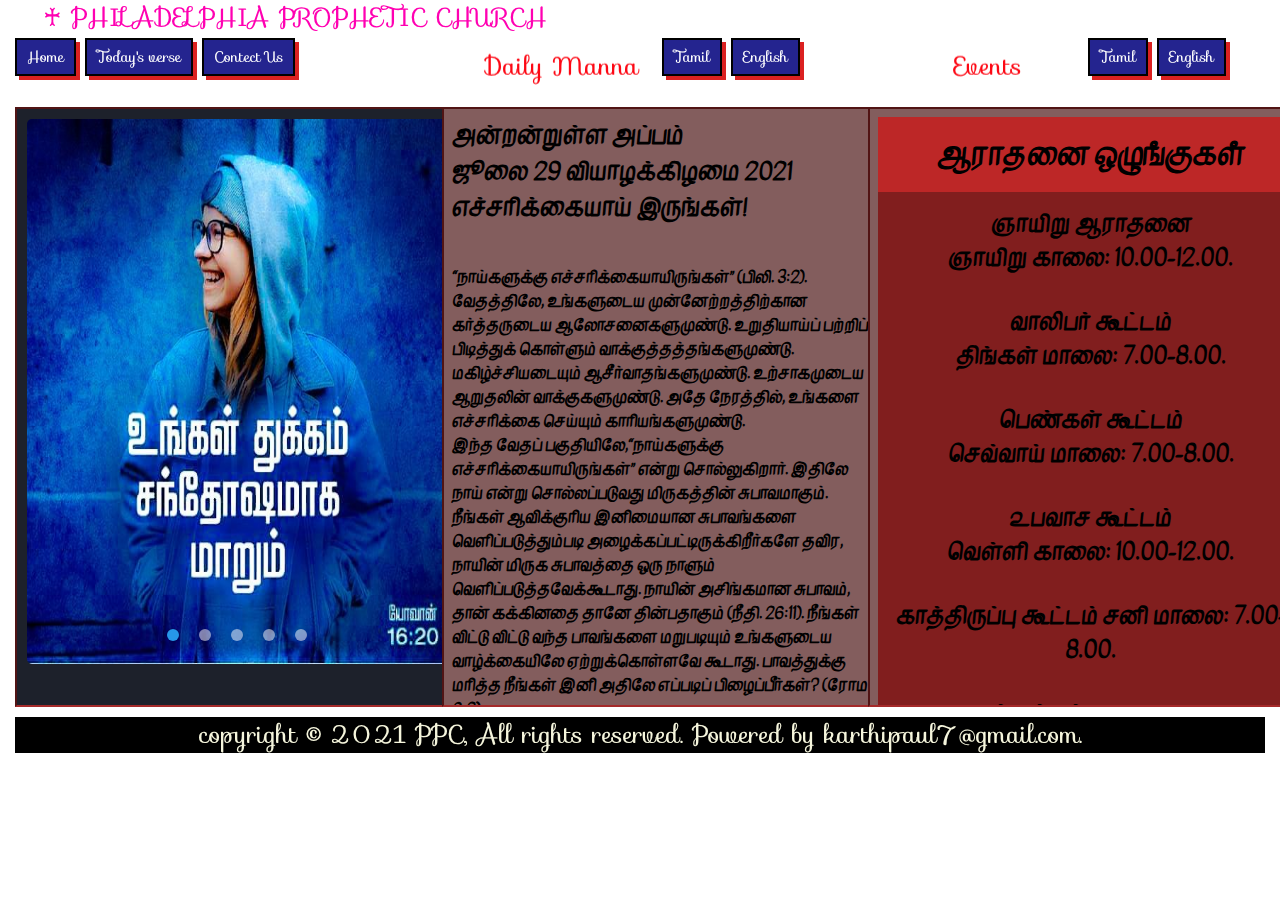
<file: index.html>
<!DOCTYPE html>
<html lang="en">
<head>
    <link rel="stylesheet" href="ppc/css/bootstrap.min.css">
    <meta charset="UTF-8">
    <meta http-equiv="X-UA-Compatible" content="IE=edge">
    <meta name="viewport" content="width=device-width, initial-scale=1.0">
<link rel="stylesheet" href="https://fonts.googleapis.com/css?family=Sofia&effect=fire">
<title>PHILADELPHIA PROPHETIC CHURCH</title>
<style>
body{
  font-family:"Sofia", "sans-serif";
  font-size:25px;
  color:#141452
  background-color: #03cef1;
  background-position:inherit;
  background-repeat:repeat;
  background-position: auto;
  background-attachment:fixed;
  }
#name{
  font-family:"Sofia", "sans-serif";
  color:hsl(318, 100%, 50%);
  position:absolute;
  width:550px;
}
a:link, a:visited {
  font-family:"Sofia", "sans-serif";
  text-shadow:2px 2px 6p darkgray;
  background-color:#24248f;
  font-size:15px;
  color: white;
  padding: 5px 10px;
  text-align: center;
  text-decoration: none;
  border: 2px solid #000000;
  box-shadow: 4px 4px rgb(219, 33, 33);
}
a:hover, a:active {
  font-family:"Sofia", "sans-serif";
  background-color: #0f0f0f;
  border: 2px solid #000000;
  box-shadow: 1px 1px black;
}
#bottom{
  font-family:"Sofia", "sans-serif";
  background-color: black;
  color: beige;
  background-position: bottom;
  text-align:center;
}
#cls{
  font-family:"Sofia", "sans-serif";
  position: relative;
  border-color: brown;
}
#def{
  border-color: brown;

}
#left{
  font-family:"Sofia", "sans-serif";
  position: relative;
  left:220px;
}
#mar{
  font-family:"Sofia", "sans-serif";
  color:hsl(357, 98%, 51%);
  height:50px;
  width:240px;
  position:absolute;
  text-align:center;
  font-size:25px;
}

</style>
<body>
  <div class="container-fluid">
    <div class="row">
        <div class="" class="col-md-4 col-sm-12">
      <marquee id="name"class="font-effect-fire" behavior="alternate" scrolldelay="200" > ♰ PHILADELPHIA PROPHETIC CHURCH ♰</marquee><br>
    </div>
    </div>
    </div>
    <div class="container-fluid">
        <div class="row">
            <div class="col-md-4 col-sm-12">
                <a href="ppc/bibleverse.html" target="box">Home</a>
                <a href="ppc/todayverse.html" target="box">Today's verse</a>
                <a href="ppc/contect.html" target="box">Contect Us</a>
                <br><br>
                <iframe class="responsive-iframe" id="def" src="ppc/bibleverse.html" height="600px" width="445px" name="box" ></iframe>
               </div>
               <div class="container-fluid">
                <div class="row">
                <div class="col-md-4 col-sm-12">
                <marquee id="mar" class="font-effect-fire" behavior="alternate" direction=up >Daily Manna</marquee>
                <a id="left" href="ppc/manna.html" target="box3">Tamil</a>
                <a id="left" href="ppc/englishmanna.html" target="box3">English</a><br><br>
                <iframe class="responsive-iframe" id="cls" src="ppc/manna.html" height="600px" width="445px"  name="box3" ></iframe>
                </div>
              <div class="container-fluid">
                <div class="row">
                <div class="col-md-4 col-sm-12">
                <marquee id="mar" class="font-effect-fire" behavior="alternate" direction=up >Events</marquee>
                <a id="left" href="ppc/tamil.html" target="box2">Tamil</a>
                <a id="left" href="ppc/english.html" target="box2">English</a><br><br>
                <iframe class="responsive-iframe" id="cls" src="ppc/tamil.html" height="600px" width="445px"  name="box2" ></iframe>
            </div>
          </div>
    </div>
    </div>
    </div>
    <div class="container-fluid">
        <div class="row">
            <div class="col-md-12 col-sm-6">
                <div id="bottom"> copyright © 2021 PPC, All rights reserved. Powered by karthipaul7@gmail.com.</div>
                </div>
                </div>
                </div>
<script src="ppc/js/jquery.min.js"></script>
<script src="ppc/js/bootstrap.min.js"></script>
</body>
</html>
</file>
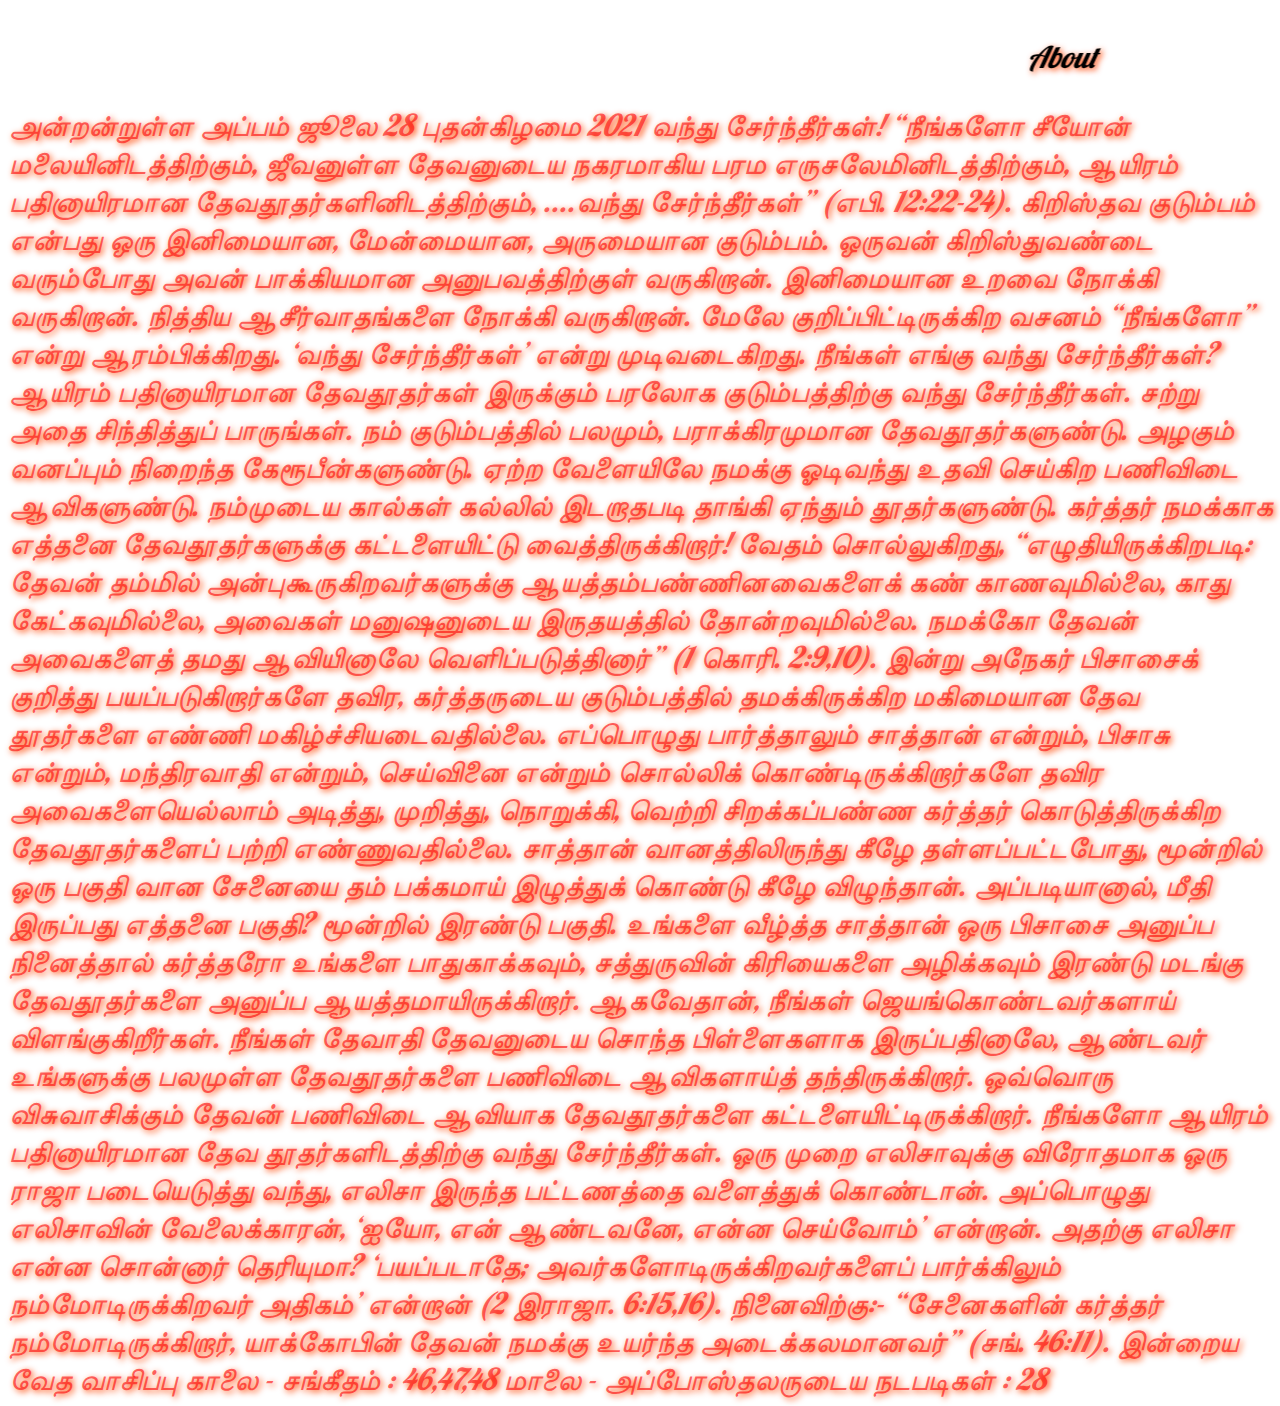
<file: ppc/about.html>
<html>
    <head>
        <link rel="preconnect" href="https://fonts.googleapis.com">
<link rel="preconnect" href="https://fonts.gstatic.com" crossorigin>
<link href="https://fonts.googleapis.com/css2?family=Festive&family=Lobster&display=swap" rel="stylesheet">

        <title>About PPC</title>
        <style>
            div{
                font-family: 'Festive', cursive;
                font-family: 'Lobster', cursive;
                
                color:#000000;
                font-size:20px;
                font-style: oblique;
                text-shadow:2px 2px 6px orangered;
                font-size: 30px;

            }
            #para{
                font-family: 'Festive', cursive;
                font-family: 'Lobster', cursive;
                color: #fd06069d;
                font-size: 30px;
                height:auto;
                width:auto;

            }
        </style>
        <body>
            <div>
                <marquee behavior="alternate" scrollamount=20px direction="left" loop=1><p>About</p></marquee>
            </div>
            <div id="para">அன்றன்றுள்ள அப்பம்

                ஜூலை 28 புதன்கிழமை 2021
                
                வந்து சேர்ந்தீர்கள்!
                
                “நீங்களோ சீயோன் மலையினிடத்திற்கும், ஜீவனுள்ள தேவனுடைய நகரமாகிய பரம எருசலேமினிடத்திற்கும், ஆயிரம் பதினாயிரமான தேவதூதர்களினிடத்திற்கும், ....வந்து சேர்ந்தீர்கள்” (எபி. 12:22-24).
                
                கிறிஸ்தவ குடும்பம் என்பது ஒரு இனிமையான, மேன்மையான, அருமையான குடும்பம். ஒருவன் கிறிஸ்துவண்டை வரும்போது அவன் பாக்கியமான அனுபவத்திற்குள் வருகிறான். இனிமையான உறவை நோக்கி வருகிறான். நித்திய ஆசீர்வாதங்களை நோக்கி வருகிறான். மேலே குறிப்பிட்டிருக்கிற வசனம் “நீங்களோ” என்று ஆரம்பிக்கிறது. ‘வந்து சேர்ந்தீர்கள்’ என்று முடிவடைகிறது. நீங்கள் எங்கு வந்து சேர்ந்தீர்கள்? ஆயிரம் பதினாயிரமான தேவதூதர்கள் இருக்கும் பரலோக குடும்பத்திற்கு வந்து சேர்ந்தீர்கள். சற்று அதை சிந்தித்துப் பாருங்கள்.
                
                நம் குடும்பத்தில் பலமும், பராக்கிரமுமான தேவதூதர்களுண்டு. அழகும் வனப்பும் நிறைந்த கேரூபீன்களுண்டு. ஏற்ற வேளையிலே நமக்கு ஓடிவந்து உதவி செய்கிற பணிவிடை ஆவிகளுண்டு. நம்முடைய கால்கள் கல்லில் இடறாதபடி தாங்கி ஏந்தும் தூதர்களுண்டு. கர்த்தர் நமக்காக எத்தனை தேவதூதர்களுக்கு கட்டளையிட்டு வைத்திருக்கிறார்! வேதம் சொல்லுகிறது, “எழுதியிருக்கிறபடி: தேவன் தம்மில் அன்புகூருகிறவர்களுக்கு ஆயத்தம்பண்ணினவைகளைக் கண் காணவுமில்லை, காது கேட்கவுமில்லை, அவைகள் மனுஷனுடைய இருதயத்தில் தோன்றவுமில்லை. நமக்கோ தேவன் அவைகளைத் தமது ஆவியினாலே வெளிப்படுத்தினார்” (1 கொரி. 2:9,10).
                
                இன்று அநேகர் பிசாசைக் குறித்து பயப்படுகிறார்களே தவிர, கர்த்தருடைய குடும்பத்தில் தமக்கிருக்கிற மகிமையான தேவ தூதர்களை எண்ணி மகிழ்ச்சியடைவதில்லை. எப்பொழுது பார்த்தாலும் சாத்தான் என்றும், பிசாசு என்றும், மந்திரவாதி என்றும், செய்வினை என்றும் சொல்லிக் கொண்டிருக்கிறார்களே தவிர அவைகளையெல்லாம் அடித்து, முறித்து, நொறுக்கி, வெற்றி சிறக்கப்பண்ண கர்த்தர் கொடுத்திருக்கிற தேவதூதர்களைப் பற்றி எண்ணுவதில்லை.
                
                சாத்தான் வானத்திலிருந்து கீழே தள்ளப்பட்டபோது, மூன்றில் ஒரு பகுதி வான சேனையை தம் பக்கமாய் இழுத்துக் கொண்டு கீழே விழுந்தான். அப்படியானால், மீதி இருப்பது எத்தனை பகுதி? மூன்றில் இரண்டு பகுதி. உங்களை வீழ்த்த சாத்தான் ஒரு பிசாசை அனுப்ப நினைத்தால் கர்த்தரோ உங்களை பாதுகாக்கவும், சத்துருவின் கிரியைகளை அழிக்கவும் இரண்டு மடங்கு தேவதூதர்களை அனுப்ப ஆயத்தமாயிருக்கிறார். ஆகவேதான், நீங்கள் ஜெயங்கொண்டவர்களாய் விளங்குகிறீர்கள்.
                
                நீங்கள் தேவாதி தேவனுடைய சொந்த பிள்ளைகளாக இருப்பதினாலே, ஆண்டவர் உங்களுக்கு பலமுள்ள தேவதூதர்களை பணிவிடை ஆவிகளாய்த் தந்திருக்கிறார். ஒவ்வொரு விசுவாசிக்கும் தேவன் பணிவிடை ஆவியாக தேவதூதர்களை கட்டளையிட்டிருக்கிறார். நீங்களோ ஆயிரம் பதினாயிரமான தேவ தூதர்களிடத்திற்கு வந்து சேர்ந்தீர்கள்.
                
                ஒரு முறை எலிசாவுக்கு விரோதமாக ஒரு ராஜா படையெடுத்து வந்து, எலிசா இருந்த பட்டணத்தை வளைத்துக் கொண்டான். அப்பொழுது எலிசாவின் வேலைக்காரன், ‘ஐயோ, என் ஆண்டவனே, என்ன செய்வோம்’ என்றான். அதற்கு எலிசா என்ன சொன்னார் தெரியுமா? ‘பயப்படாதே; அவர்களோடிருக்கிறவர்களைப் பார்க்கிலும் நம்மோடிருக்கிறவர் அதிகம்’ என்றான் (2 இராஜா. 6:15,16).
                
                நினைவிற்கு:- “சேனைகளின் கர்த்தர் நம்மோடிருக்கிறார், யாக்கோபின் தேவன் நமக்கு உயர்ந்த அடைக்கலமானவர்” (சங். 46:11).
                
                இன்றைய வேத வாசிப்பு
                
                காலை  -  சங்கீதம் : 46,47,48
                மாலை  -  அப்போஸ்தலருடைய நடபடிகள் : 28
                
            </div>
            </body>
    </head>
</html>
</file>
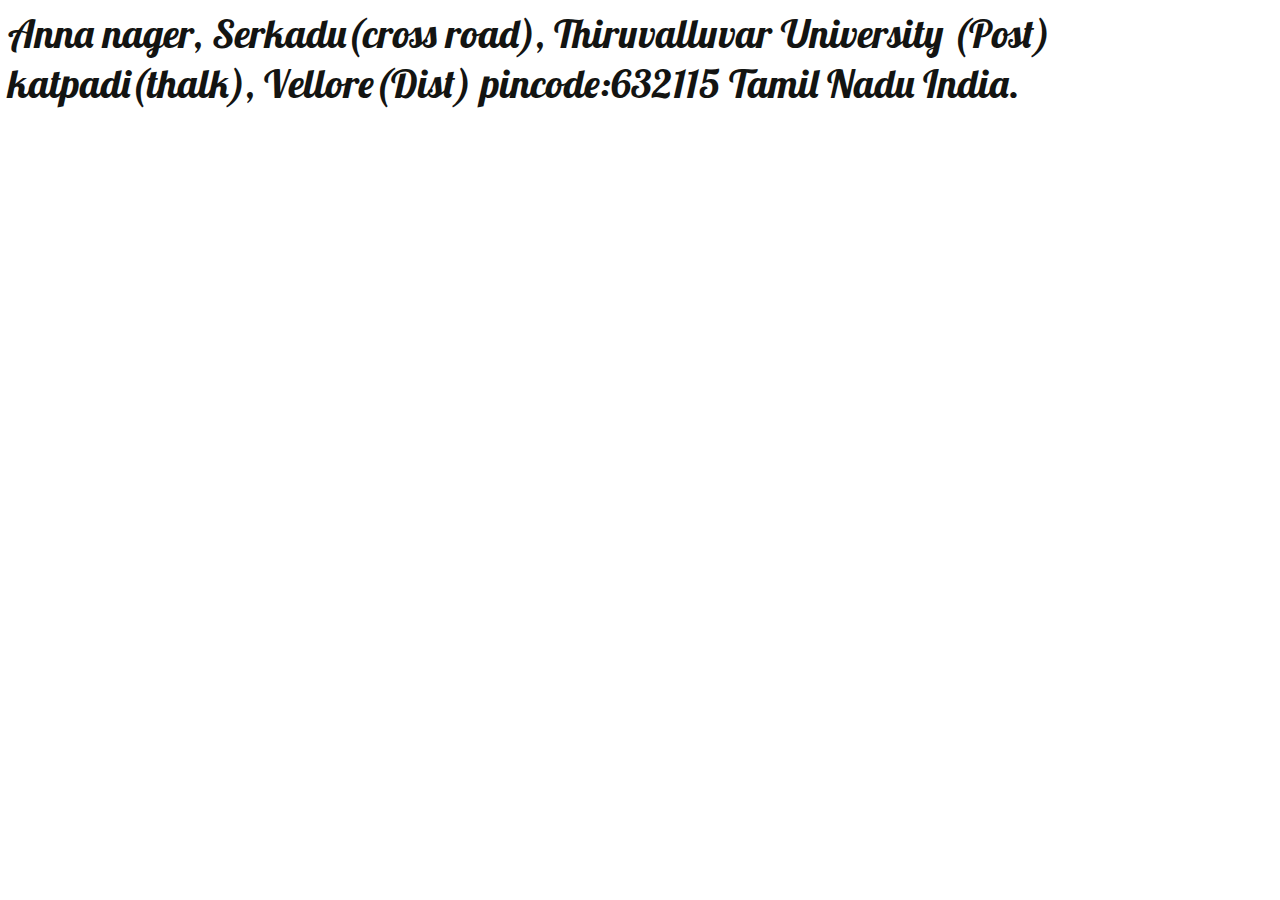
<file: ppc/address.html>
<html>
    <head>
        <link rel="preconnect" href="https://fonts.googleapis.com">
<link rel="preconnect" href="https://fonts.gstatic.com" crossorigin>
<link href="https://fonts.googleapis.com/css2?family=Festive&family=Lobster&display=swap" rel="stylesheet">

        <title>address</title>
        <style>
            div{
                font-family: 'Festive', cursive;
                font-family: 'Lobster', cursive;
                font-size: 40px;
               color:#131412;
               height:auto;
               width:auto;
                
            }
        </style>
            <body>
                <div>
                    Anna nager, Serkadu(cross road), Thiruvalluvar University (Post) katpadi(thalk), Vellore(Dist) pincode:632115 Tamil Nadu India.
                </div>
            </body>
        
    </head>
</html>
</file>
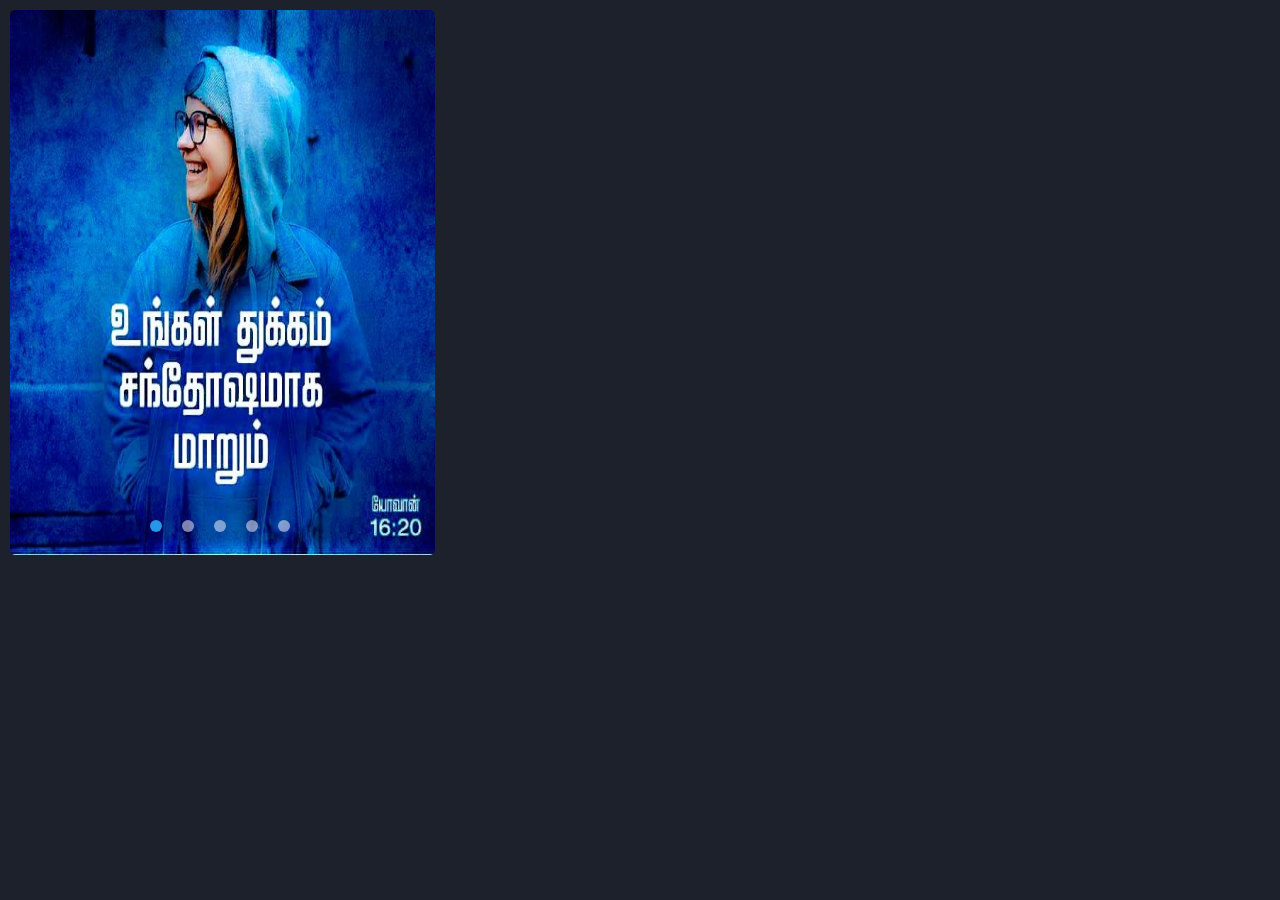
<file: ppc/bibleverse.html>
<!DOCTYPE html>
<html lang="en" dir="ltr">
  <head>
    <meta charset="utf-8">
    <meta name="viewport" content="width=device-width, initial-scale=1.0">
    <title>Responsive Image Slider | Autoplay With Navigation Visibility</title>
    <link rel="stylesheet" href="style.css">
  </head>
  <body>

    <div class="img-slider">
      <div class="slide active">
        <img class="one" src="bibleverse.jpg" width="440" height="600" alt="">
        <div class="info">
          </div>
      </div>
      <div class="slide">
        <img class="one" src="d1.jpg" width="420" height="600" alt="">
        <div class="info">
          </div>
      </div>
      <div class="slide">
        <img class="one" src="today.jpg" width="420" height="600" alt="">
        <div class="info">
          </div>
      </div>
      <div class="slide" >
        <img class="one" src="b1.jpg" width="420" height="600" alt="">
        <div class="info">
          </div>
      </div>
      <div class="slide">
      <img class="one" src="d2.jpeg" width="420" height="600" alt="">
        <div class="info">
          </div>
      </div>
      <div class="navigation">
        <div class="btn active"></div>
        <div class="btn"></div>
        <div class="btn"></div>
        <div class="btn"></div>
        <div class="btn"></div>
      </div>
    </div>
    </body>
<script type="text/javascript">
    var slides = document.querySelectorAll('.slide');
    var btns = document.querySelectorAll('.btn');
    let currentSlide = 1;

    // Javascript for image slider manual navigation
    var manualNav = function(manual){
      slides.forEach((slide) => {
        slide.classList.remove('active');

        btns.forEach((btn) => {
          btn.classList.remove('active');
        });
      });

      slides[manual].classList.add('active');
      btns[manual].classList.add('active');
    }

    btns.forEach((btn, i) => {
      btn.addEventListener("click", () => {
        manualNav(i);
        currentSlide = i;
      });
    });

    // Javascript for image slider autoplay navigation
    var repeat = function(activeClass){
      let active = document.getElementsByClassName('active');
      let i = 1;

      var repeater = () => {
        setTimeout(function(){
          [...active].forEach((activeSlide) => {
            activeSlide.classList.remove('active');
          });

        slides[i].classList.add('active');
        btns[i].classList.add('active');
        i++;

        if(slides.length == i){
          i = 0;
        }
        if(i >= slides.length){
          return;
        }
        repeater();
      }, 10000);
      }
      repeater();
    }
    repeat();
    </script>
</body>
</html>
</file>
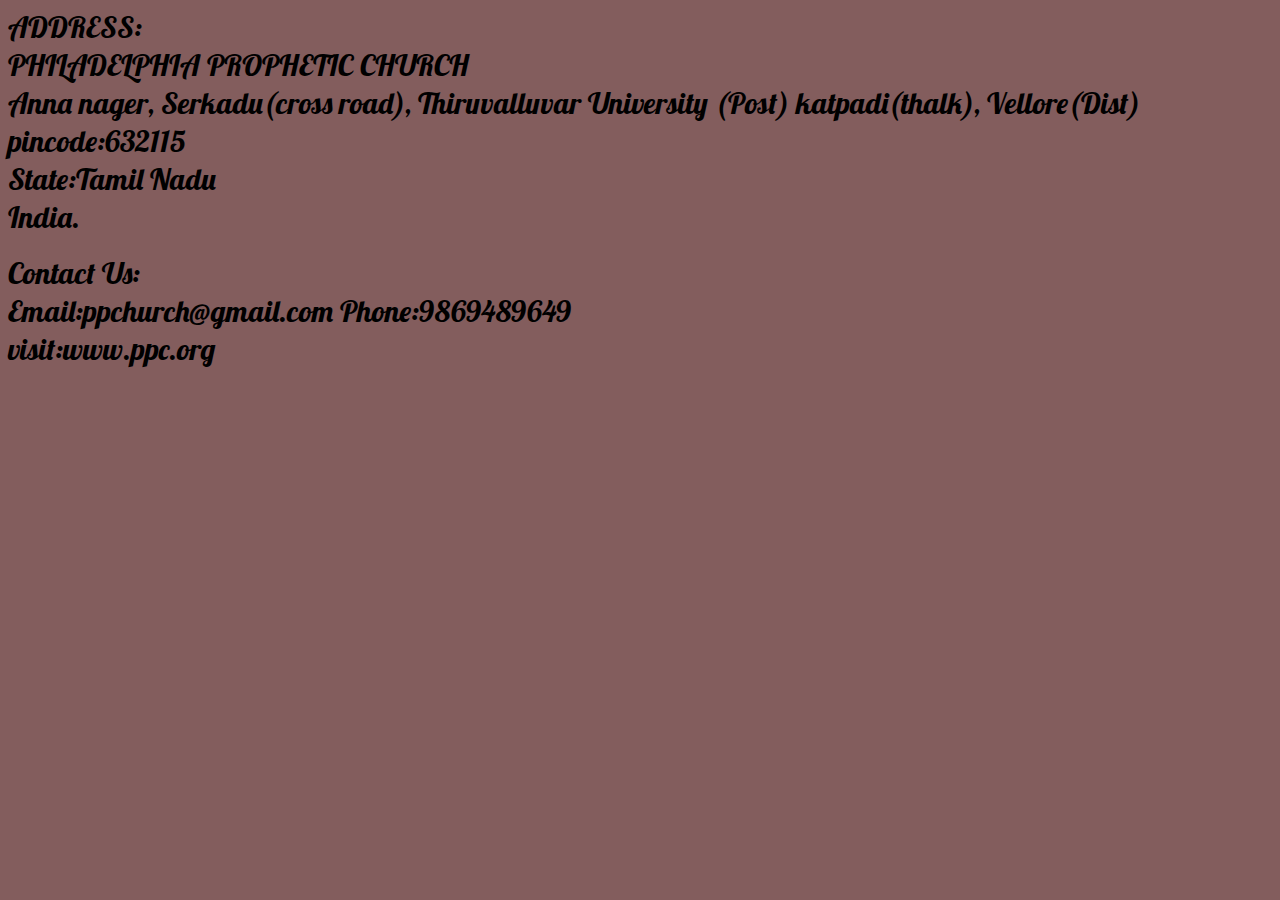
<file: ppc/contect.html>
<html>
    <head>
        <link rel="preconnect" href="https://fonts.googleapis.com">
<link rel="preconnect" href="https://fonts.gstatic.com" crossorigin>
<link href="https://fonts.googleapis.com/css2?family=Festive&family=Lobster&display=swap" rel="stylesheet">

        <style>
            body{
                background-color:#835d5d;
            }
        div{
                font-family: 'Festive', cursive;
                font-family: 'Lobster', cursive;
               font-size: 30px;
               color:black;
               height:auto;
               width:auto;
               
           }     
            #title{
                color: rgb(0, 0, 0);
            }
        </style>
        <title>Contact details</title>
        <body >
            <div id="title">ADDRESS:<br>
            </div>
                <div>
                PHILADELPHIA PROPHETIC CHURCH <br>Anna nager, Serkadu(cross road), Thiruvalluvar University (Post) katpadi(thalk), Vellore(Dist) pincode:632115 <br>State:Tamil Nadu <br>India.
            </div><br>
            <div id="title">Contact Us:<br></div>
            <div>
                Email:ppchurch@gmail.com
                Phone:9869489649<br>
                visit:www.ppc.org

        </div>
        </body>
    </head>
</html>
</file>
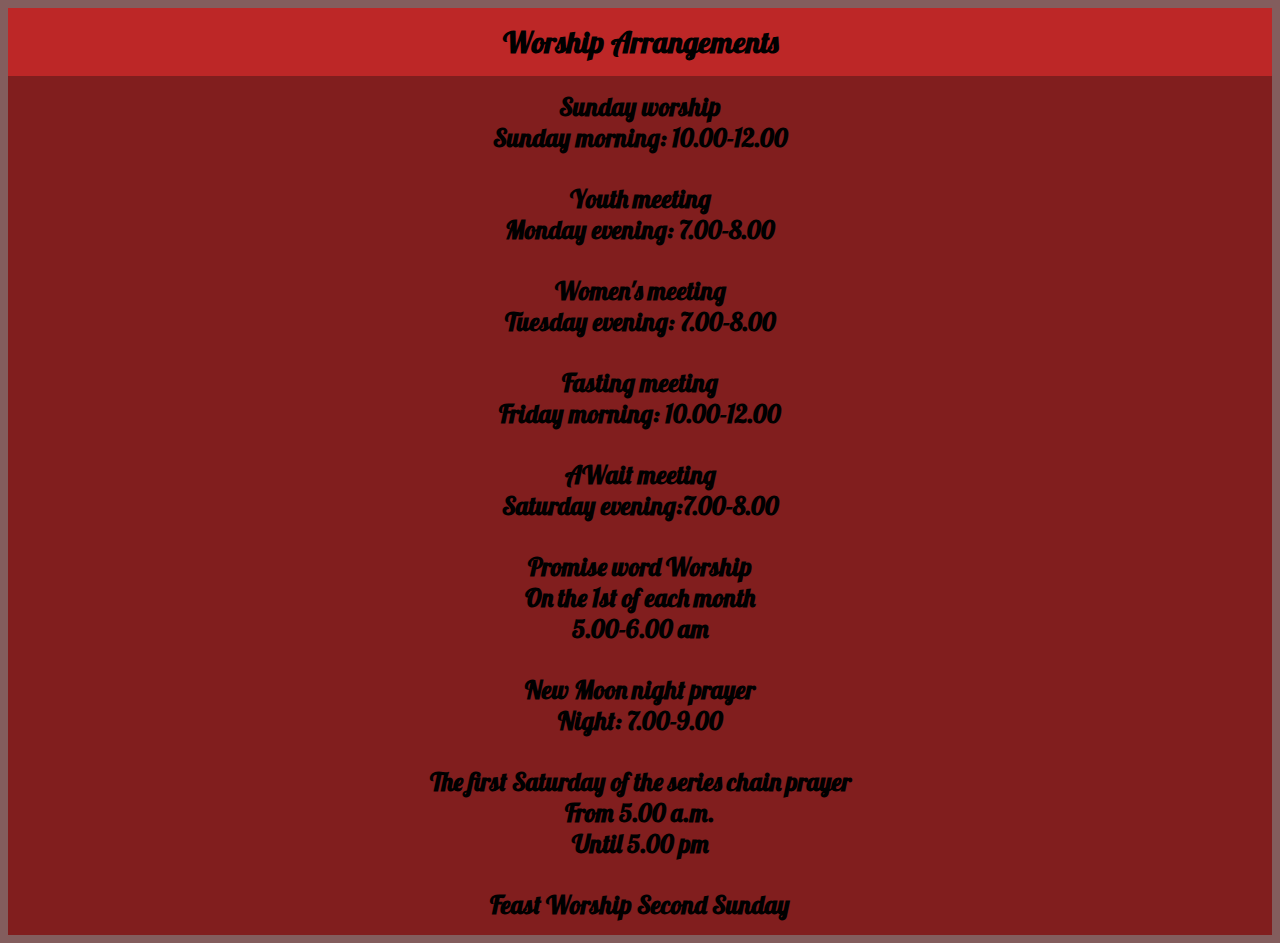
<file: ppc/english.html>
<html>
<head>
    <link rel="preconnect" href="https://fonts.googleapis.com">
  <link rel="preconnect" href="https://fonts.gstatic.com" crossorigin>
  <link href="https://fonts.googleapis.com/css2?family=Festive&family=Lobster&display=swap" rel="stylesheet"> 

<style>
    body{
        background-color: #835d5d;
    }
div{
    font-family: 'Festive', cursive;
    font-family: 'Lobster', cursive;
    }
    table, td, th {  
  text-align: left;
    }

table {
  border-collapse: collapse;
  width: 100%;
}

th{
  padding: 15px;
  background-color: #bd2727;
  text-align: center;
  color:rgb(0, 0, 0);
  font-size:30px;
  font-weight: bolder;
}
td{
    padding: 15px;
    background-color:  #811e1e;
    text-align: center;
    color:rgb(0, 0, 0);
   font-size:25px;
   font-weight: bold;

}
</style>
</head>
<body>
<div>
    <table>
        <tr>
            <th>
                Worship Arrangements 
                </th>
                </tr>
                <tr>
                    <td>Sunday worship<br>
                    Sunday morning: 10.00-12.00
                </td>
                </tr>
                <tr>
                    <td>Youth meeting<br>
                        Monday evening: 7.00-8.00</td>
                </tr>
                <tr>
                    <td>
                        Women's meeting<br>
                        Tuesday evening: 7.00-8.00
                    </td>
                </tr>
                <tr>
                    <td>
                        Fasting meeting<br>
                        Friday morning: 10.00-12.00
                    </td>
                </tr>
                <tr>
                    <td>
                        AWait meeting<br> Saturday evening:7.00-8.00
                    </td>
                </tr>
                <tr>
                    <td>
                        Promise word Worship<br>
                        On the 1st of each month<br>
                        5.00-6.00 am
                    </td>
                </tr>
                <tr>
                    <td>
                        New Moon night prayer<br>
                        Night: 7.00-9.00
                    </td>
                </tr>
                <tr>
                    <td>
                        The first Saturday of the series chain prayer<br>
                        From 5.00 a.m.<br>
                        Until 5.00 pm
                    </td>
                </tr>
                <tr>
                    <td>
                        Feast Worship Second Sunday
                    </td>
                </tr>
    </table>
</div>
</body>
</html>
</file>
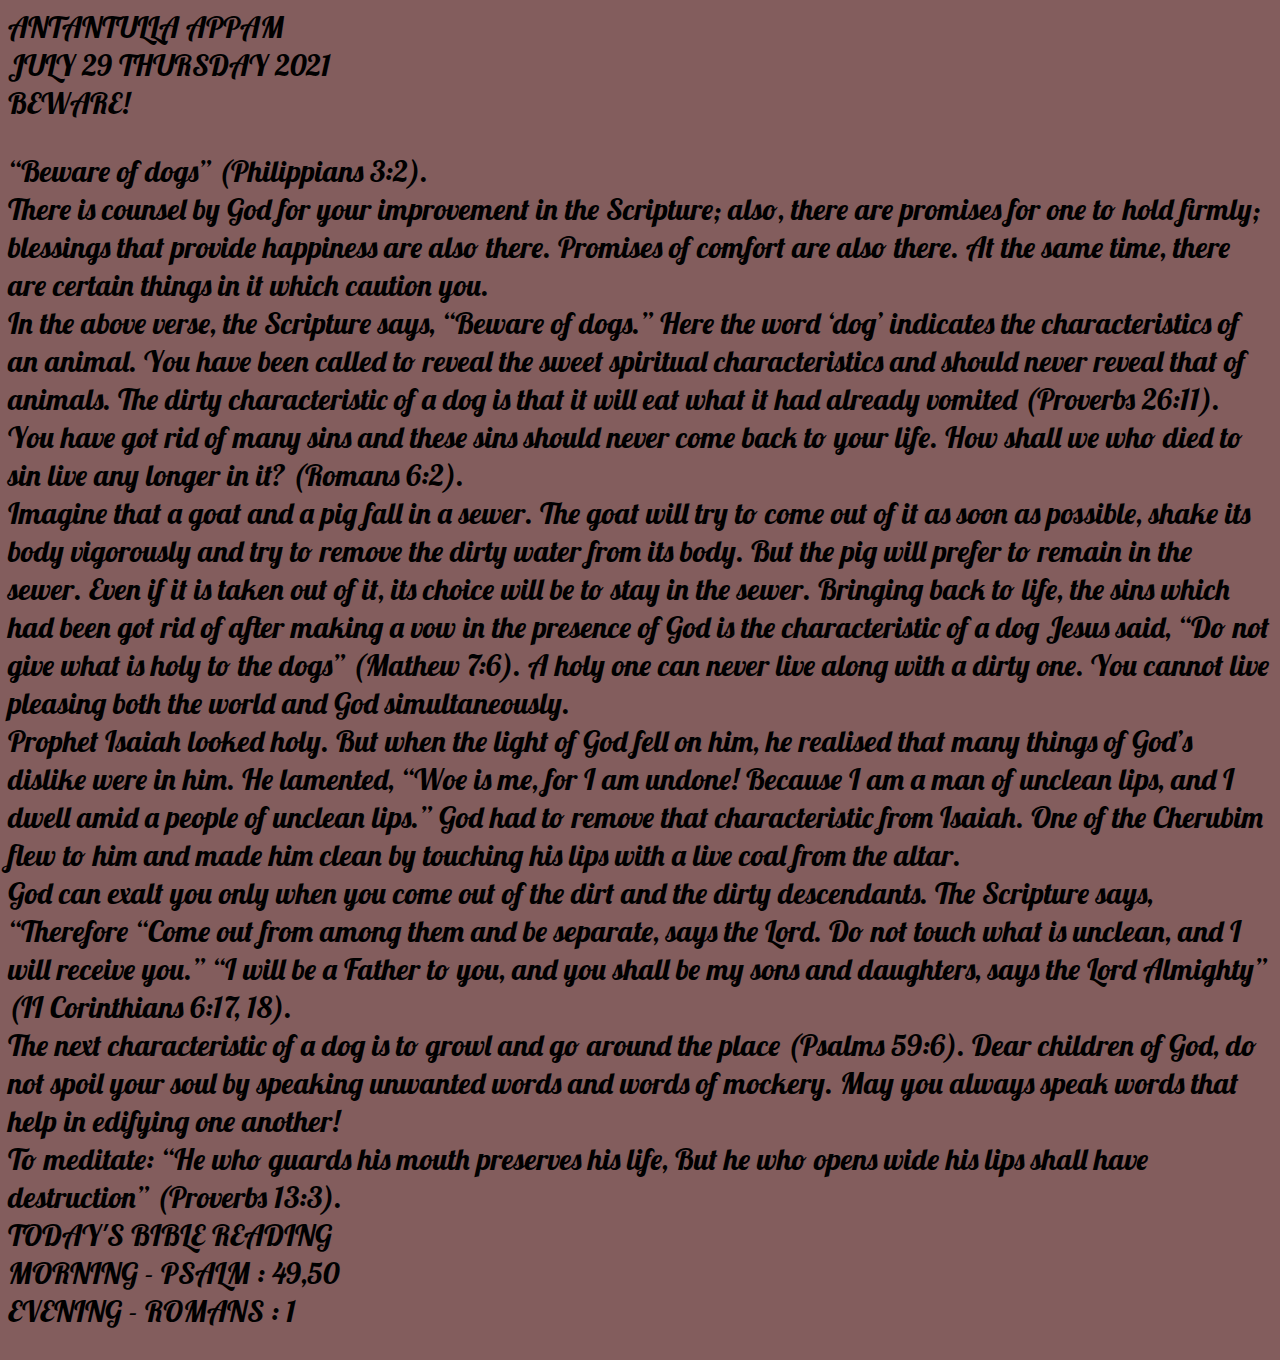
<file: ppc/englishmanna.html>
<!DOCTYPE html>
<html lang="en">
<head>
    <meta charset="UTF-8">
    <meta http-equiv="X-UA-Compatible" content="IE=edge">
    <meta name="viewport" content="width=device-width, initial-scale=1.0">
    <title>English</title>
    <link rel="preconnect" href="https://fonts.googleapis.com">
    <link rel="preconnect" href="https://fonts.gstatic.com" crossorigin>
    <link href="https://fonts.googleapis.com/css2?family=Festive&family=Lobster&display=swap" rel="stylesheet">
    <style>
        body{
        background-color:#835d5d;

    }
        div{
                font-family: 'Festive', cursive;
                font-family: 'Lobster', cursive;
               font-size: 30px;
               color:black;
               height:auto;
               width:auto;
        }
        p{
                font-family: 'Festive', cursive;
                font-family: 'Lobster', cursive;
               font-size: 30px;
               color:black;
               height:auto;
        }
    </style>
</head>
<body>
    <div>
        ANTANTULLA APPAM
        <br>

        JULY 29 THURSDAY 2021
        <br>
        BEWARE!
        <br></div>
<p>“Beware of dogs” (Philippians 3:2).
<br>
There is counsel by God for your improvement in the Scripture; also, there are promises for one to hold firmly; blessings that provide happiness are also there. Promises of comfort are also there. At the same time, there are certain things in it which caution you.
<br>
In the above verse, the Scripture says, “Beware of dogs.” Here the word ‘dog’ indicates the characteristics of an animal. You have been called to reveal the sweet spiritual characteristics and should never reveal that of animals. The dirty characteristic of a dog is that it will eat what it had already vomited (Proverbs 26:11). You have got rid of many sins and these sins should never come back to your life. How shall we who died to sin live any longer in it? (Romans 6:2).
<br>
Imagine that a goat and a pig fall in a sewer. The goat will try to come out of it as soon as possible, shake its body vigorously and try to remove the dirty water from its body. But the pig will prefer to remain in the sewer. Even if it is taken out of it, its choice will be to stay in the sewer. Bringing back to life, the sins which had been got rid of after making a vow in the presence of God is the characteristic of a dog Jesus said, “Do not give what is holy to the dogs” (Mathew 7:6). A holy one can never live along with a dirty one. You cannot live pleasing both the world and God simultaneously.
<br>
Prophet Isaiah looked holy. But when the light of God fell on him, he realised that many things of God’s dislike were in him. He lamented, “Woe is me, for I am undone! Because I am a man of unclean lips, and I dwell amid a people of unclean lips.” God had to remove that characteristic from Isaiah. One of the Cherubim flew to him and made him clean by touching his lips with a live coal from the altar.
<br>
God can exalt you only when you come out of the dirt and the dirty descendants. The Scripture says, “Therefore “Come out from among them and be separate, says the Lord. Do not touch what is unclean, and I will receive you.” “I will be a Father to you, and you shall be my sons and daughters, says the Lord Almighty” (II Corinthians 6:17, 18).
<br>
The next characteristic of a dog is to growl and go around the place (Psalms 59:6). Dear children of God, do not spoil your soul by speaking unwanted words and words of mockery. May you always speak words that help in edifying one another!
<br>
To meditate: “He who guards his mouth preserves his life, But he who opens wide his lips shall have destruction” (Proverbs 13:3).
<br>
TODAY'S BIBLE READING
<br>
MORNING  - PSALM : 49,50<br>
EVENING   - ROMANS : 1<br>
</p>
</body>
</html>
</file>
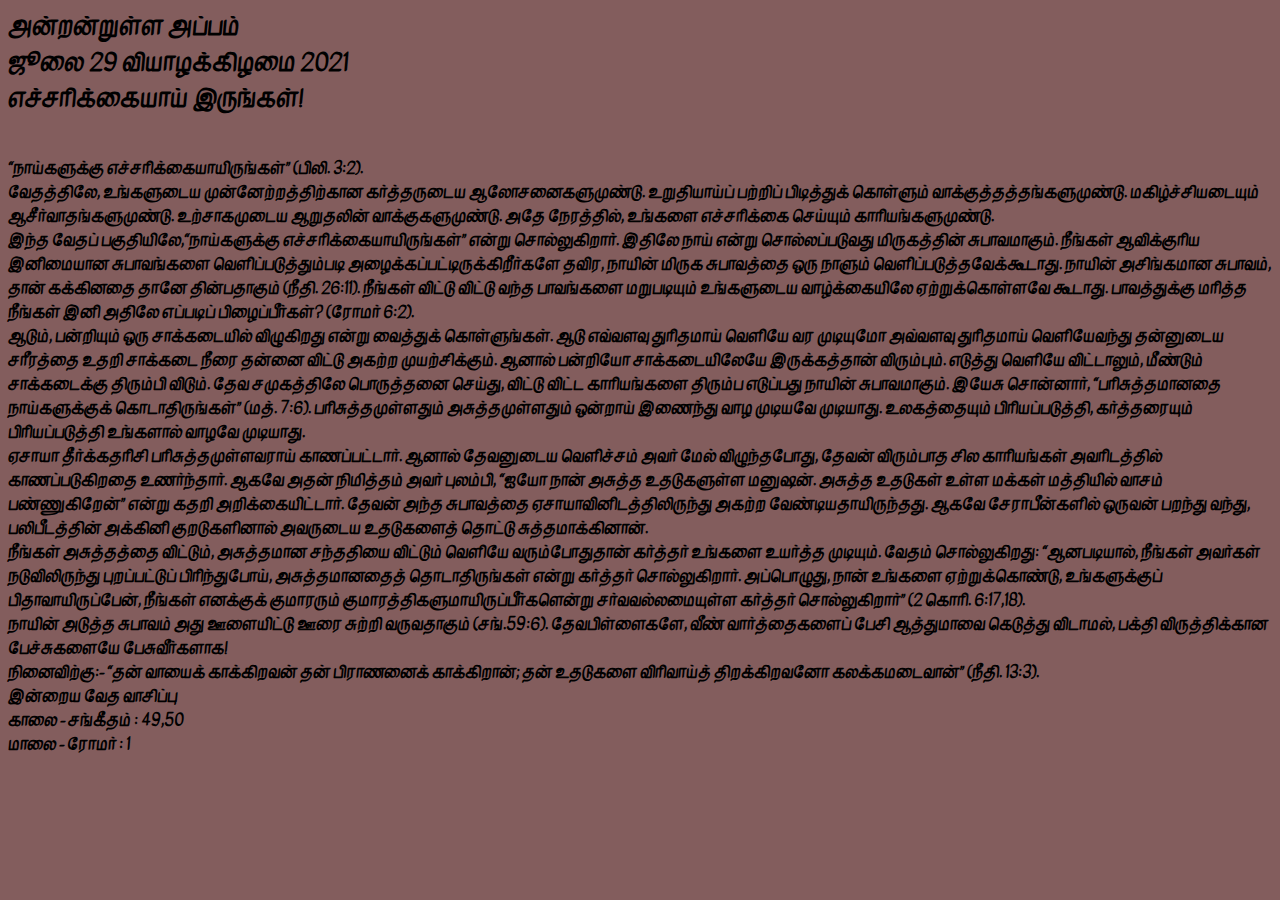
<file: ppc/manna.html>
<!DOCTYPE html>
<html lang="en">
<head>
    <meta charset="UTF-8">
    <meta http-equiv="X-UA-Compatible" content="IE=edge">
    <meta name="viewport" content="width=device-width, initial-scale=1.0">
    <title>manna</title>
    <link rel="preconnect" href="https://fonts.googleapis.com">
    <link rel="preconnect" href="https://fonts.gstatic.com" crossorigin>
    <link href="https://fonts.googleapis.com/css2?family=Kavivanar&display=swap" rel="stylesheet">
    <style>
    body{
        background-color:#835d5d;

    }
    div{
    font-family: 'Kavivanar', cursive;
    }
    #start
    {
        font-weight: bolder;
        font-size: x-large;
    }
    p{
        font-weight: bold;
        font-family: 'Kavivanar', cursive;
        font-size: medium;
    }
    </style>
</head>
<body>
    <div>
            <div id="start">அன்றன்றுள்ள அப்பம்<br>

ஜூலை 29 வியாழக்கிழமை 2021<br>

எச்சரிக்கையாய் இருங்கள்!</div><br>
<p>
“நாய்களுக்கு எச்சரிக்கையாயிருங்கள்” (பிலி. 3:2).<br>

வேதத்திலே, உங்களுடைய முன்னேற்றத்திற்கான கர்த்தருடைய ஆலோசனைகளுமுண்டு. உறுதியாய்ப் பற்றிப் பிடித்துக் கொள்ளும் வாக்குத்தத்தங்களுமுண்டு. மகிழ்ச்சியடையும் ஆசீர்வாதங்களுமுண்டு. உற்சாகமுடைய ஆறுதலின் வாக்குகளுமுண்டு. அதே நேரத்தில், உங்களை எச்சரிக்கை செய்யும் காரியங்களுமுண்டு.
<br>
இந்த வேதப் பகுதியிலே,“நாய்களுக்கு எச்சரிக்கையாயிருங்கள்” என்று சொல்லுகிறார். இதிலே நாய் என்று சொல்லப்படுவது மிருகத்தின் சுபாவமாகும். நீங்கள் ஆவிக்குரிய இனிமையான சுபாவங்களை வெளிப்படுத்தும்படி அழைக்கப்பட்டிருக்கிறீர்களே தவிர, நாயின் மிருக சுபாவத்தை ஒரு நாளும் வெளிப்படுத்தவேக்கூடாது.  நாயின் அசிங்கமான சுபாவம், தான் கக்கினதை தானே தின்பதாகும் (நீதி. 26:11). நீங்கள் விட்டு விட்டு வந்த பாவங்களை மறுபடியும் உங்களுடைய வாழ்க்கையிலே ஏற்றுக்கொள்ளவே கூடாது. பாவத்துக்கு மரித்த நீங்கள் இனி அதிலே எப்படிப் பிழைப்பீர்கள்? (ரோமர் 6:2).
<br>
ஆடும், பன்றியும் ஒரு சாக்கடையில் விழுகிறது என்று வைத்துக் கொள்ளுங்கள். ஆடு எவ்வளவு துரிதமாய் வெளியே வர முடியுமோ அவ்வளவு துரிதமாய் வெளியேவந்து தன்னுடைய சரீரத்தை உதறி சாக்கடை நீரை தன்னை விட்டு அகற்ற முயற்சிக்கும். ஆனால் பன்றியோ சாக்கடையிலேயே இருக்கத்தான் விரும்பும். எடுத்து வெளியே விட்டாலும், மீண்டும் சாக்கடைக்கு திரும்பி விடும். தேவ சமுகத்திலே பொருத்தனை செய்து, விட்டு விட்ட காரியங்களை திரும்ப எடுப்பது நாயின் சுபாவமாகும். இயேசு சொன்னார், “பரிசுத்தமானதை நாய்களுக்குக் கொடாதிருங்கள்” (மத். 7:6). பரிசுத்தமுள்ளதும் அசுத்தமுள்ளதும் ஒன்றாய் இணைந்து வாழ முடியவே முடியாது. உலகத்தையும் பிரியப்படுத்தி, கர்த்தரையும் பிரியப்படுத்தி உங்களால் வாழவே முடியாது.
<br>
ஏசாயா தீர்க்கதரிசி பரிசுத்தமுள்ளவராய் காணப்பட்டார். ஆனால் தேவனுடைய வெளிச்சம் அவர் மேல் விழுந்தபோது, தேவன் விரும்பாத சில காரியங்கள் அவரிடத்தில் காணப்படுகிறதை உணர்ந்தார். ஆகவே அதன் நிமித்தம் அவர் புலம்பி, “ஐயோ நான் அசுத்த உதடுகளுள்ள மனுஷன். அசுத்த உதடுகள் உள்ள மக்கள் மத்தியில் வாசம் பண்ணுகிறேன்” என்று கதறி அறிக்கையிட்டார். தேவன் அந்த சுபாவத்தை ஏசாயாவினிடத்திலிருந்து அகற்ற வேண்டியதாயிருந்தது. ஆகவே சேராபீன்களில் ஒருவன் பறந்து வந்து, பலிபீடத்தின் அக்கினி குறடுகளினால் அவருடைய உதடுகளைத் தொட்டு சுத்தமாக்கினான்.
<br>
நீங்கள் அசுத்தத்தை விட்டும், அசுத்தமான சந்ததியை விட்டும் வெளியே வரும்போதுதான் கர்த்தர் உங்களை உயர்த்த முடியும். வேதம் சொல்லுகிறது: “ஆனபடியால், நீங்கள் அவர்கள் நடுவிலிருந்து புறப்பட்டுப் பிரிந்துபோய், அசுத்தமானதைத் தொடாதிருங்கள் என்று கர்த்தர் சொல்லுகிறார். அப்பொழுது, நான் உங்களை ஏற்றுக்கொண்டு, உங்களுக்குப் பிதாவாயிருப்பேன், நீங்கள் எனக்குக் குமாரரும் குமாரத்திகளுமாயிருப்பீர்களென்று சர்வவல்லமையுள்ள கர்த்தர் சொல்லுகிறார்” (2 கொரி. 6:17,18).
<br>
நாயின் அடுத்த சுபாவம் அது ஊளையிட்டு ஊரை சுற்றி வருவதாகும் (சங்.59:6). தேவபிள்ளைகளே, வீண் வார்த்தைகளைப் பேசி ஆத்துமாவை கெடுத்து விடாமல், பக்தி விருத்திக்கான பேச்சுகளையே பேசுவீர்களாக!
<br>
நினைவிற்கு:- “தன் வாயைக் காக்கிறவன் தன் பிராணனைக் காக்கிறான்; தன் உதடுகளை விரிவாய்த் திறக்கிறவனோ கலக்கமடைவான்” (நீதி. 13:3).
<br>
இன்றைய வேத வாசிப்பு
<br>
காலை  -  சங்கீதம் : 49,50
<br>
மாலை  -  ரோமர் : 1

        </p>
    </div>
</body>
</html>
</file>
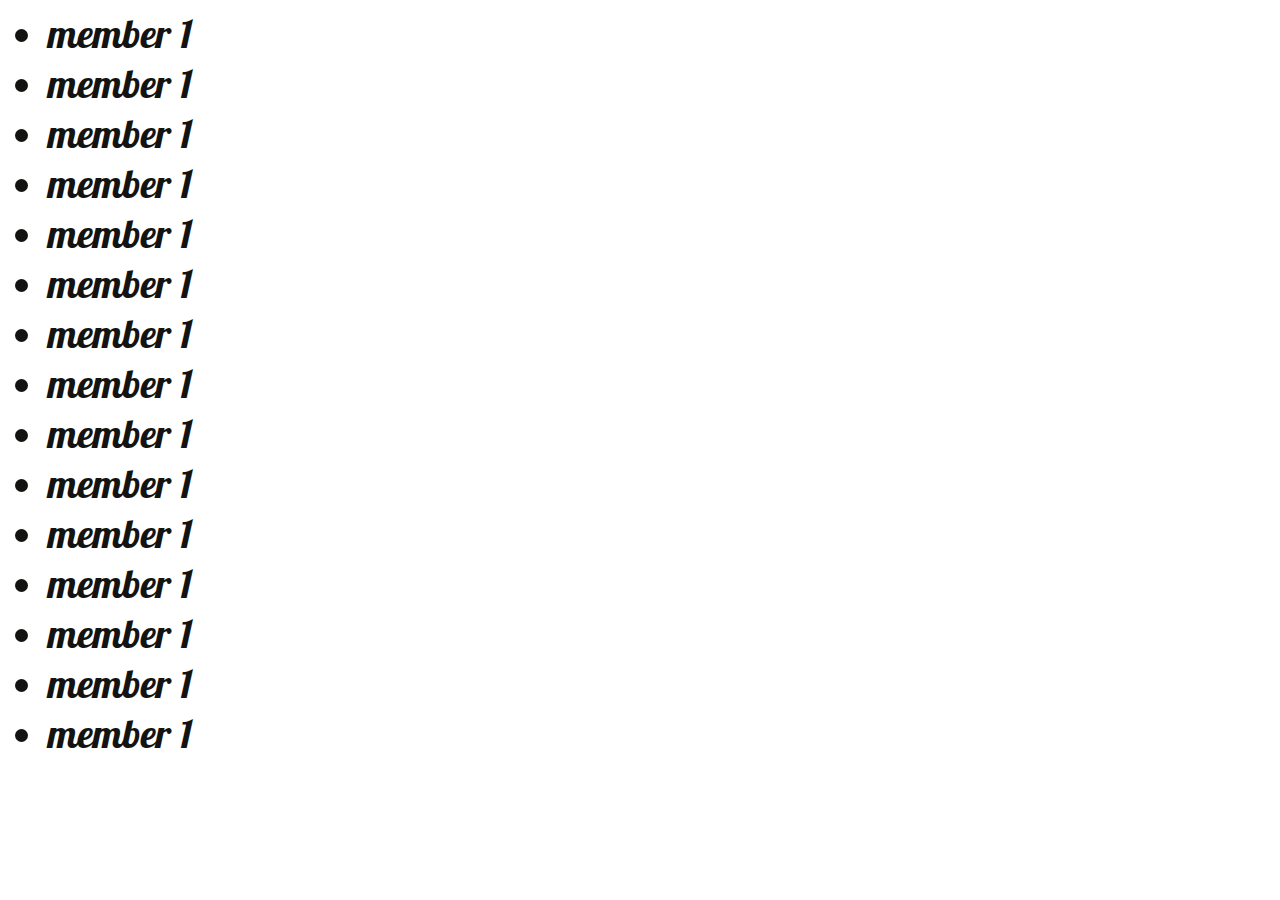
<file: ppc/members.html>
<html>
    <head>
        <link rel="preconnect" href="https://fonts.googleapis.com">
<link rel="preconnect" href="https://fonts.gstatic.com" crossorigin>
<link href="https://fonts.googleapis.com/css2?family=Festive&family=Lobster&display=swap" rel="stylesheet">
<style>
        body{
            font-family: 'Festive', cursive;
            font-family: 'Lobster', cursive;
            font-size: 40px;
            color:#131412;
            height:auto;
            width:auto;
            }
            </style>
        <title>Members</title>
            <body>
                <ul>
                <li>member 1</li>
                <li>member 1</li>
                <li>member 1</li>
                <li>member 1</li>
                <li>member 1</li>
                <li>member 1</li>
                <li>member 1</li>
                <li>member 1</li>
                <li>member 1</li>
                <li>member 1</li>
                <li>member 1</li>
                <li>member 1</li>
                <li>member 1</li>
                <li>member 1</li>
                <li>member 1</li>
                </ul>
            </body>
    </head>
</html>
</file>
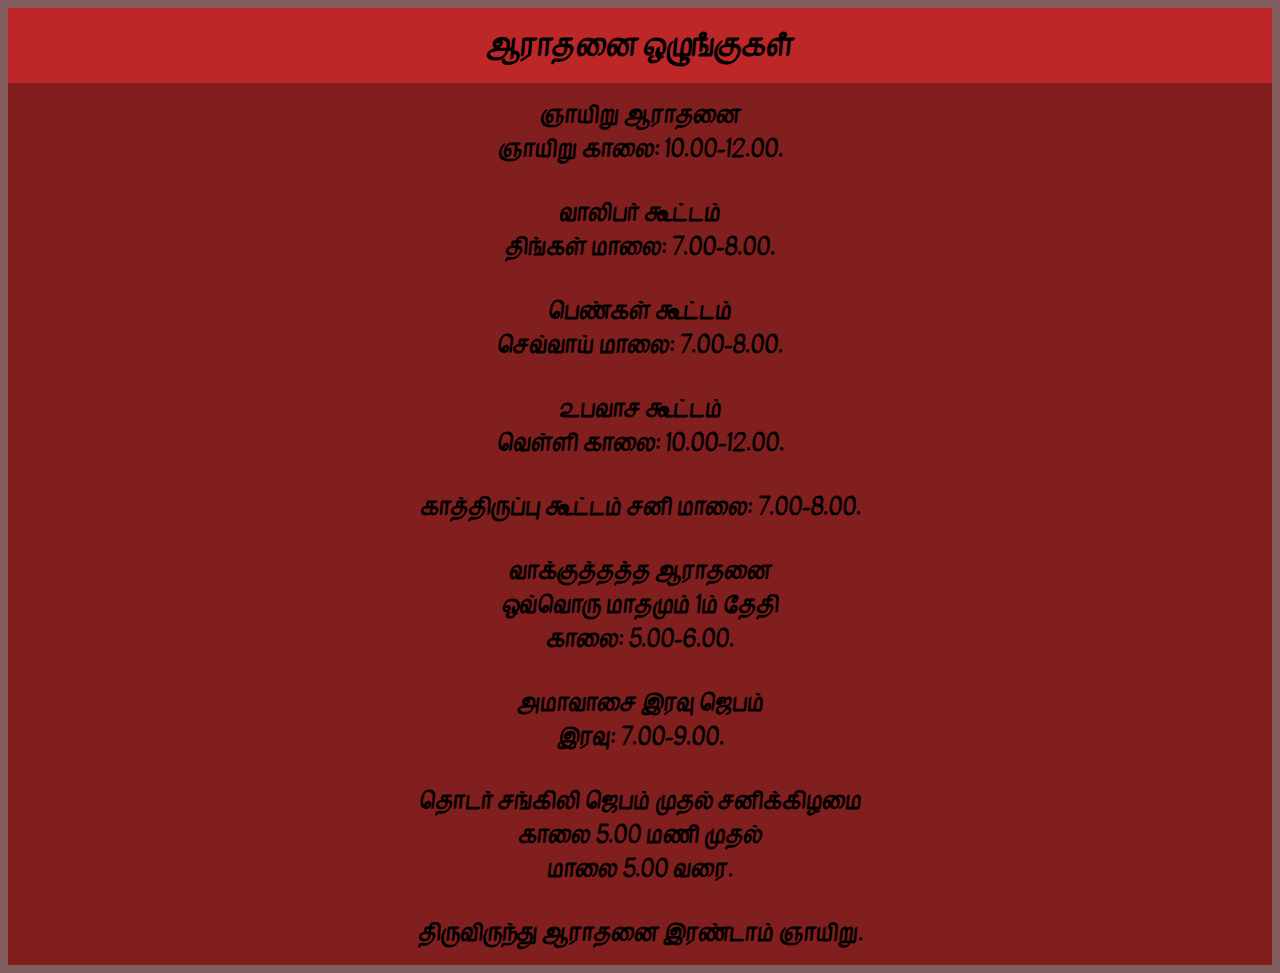
<file: ppc/tamil.html>
<html>
<head>
<link rel="preconnect" href="https://fonts.googleapis.com">
<link rel="preconnect" href="https://fonts.gstatic.com" crossorigin>
<link href="https://fonts.googleapis.com/css2?family=Kavivanar&display=swap" rel="stylesheet">
<style>
    body{
        background-color:#835d5d;

    }
    #event tr:nth-child(even){
    background-color: #1a4e4e;
    }
div{
    font-family: 'Kavivanar', cursive;
    }
    table, td, th {  
  text-align: left;
    }

table {
  border-collapse: collapse;
  width: 100%;
}

th{
  padding: 15px;
  background-color: #bd2727;
  text-align: center;
  color:rgb(0, 0, 0);
  font-weight: bolder;
  font-size:30px;
}
#event td{
    padding: 15px;
    background-color: #811e1e;
    text-align: center;
    color:rgb(0, 0, 0);
   font-size:23px;
   font-weight: bold;

}
</style>
</head>
<body>
<div>
    <table id="event">
        <tr>
            <th>ஆராதனை ஒழுஙஂகுகளஂ</th>
        </tr>
        <tr>
            <td>ஞாயிறு ஆராதனை <br>
                ஞாயிறு காலை: 10.00-12.00.</td>
                <tr><td>
                    வாலிபா் கூட்டம் <br> திங்கள் மாலை: 7.00-8.00.
                </td>
            </tr>
                <tr>
                <td>
                    பெண்கள் கூட்டம் <br> செவ்வாய் மாலை: 7.00-8.00.
                </td>
            </tr>
            <tr>
                <td>
                    ௨பவாச கூட்டம் <br> வெள்ளி காலை: 10.00-12.00.
                    </td>
                </tr>
                <tr>
                    <td>
                    காத்திருப்பு கூட்டம் சனி மாலை: 7.00-8.00.
                    </td>
                </tr>
                <tr>
                    <td>வாக்குத்தத்த ஆராதனை <br>ஒவ்வொரு மாதமும் 1<super>ம்</super> தேதி<br> காலை: 5.00-6.00.</td>
                </tr>
                <tr>
                    <td>அமாவாசை இரவு ஜெபம் <br>இரவு: 7.00-9.00.</td>
                </tr>
                <tr>
                    <td>
                        தொடர் சங்கிலி ஜெபம் முதல் சனிக்கிழமை <br>காலை 5.00 மணி முதல் <br> மாலை 5.00 வரை.
                        </td></tr>
                <tr>
                     <td>திருவிருந்து ஆராதனை இரண்டாம் ஞாயிறு.
                    </td>
                </tr>
        </tr>
    </table>
</div>
</file>
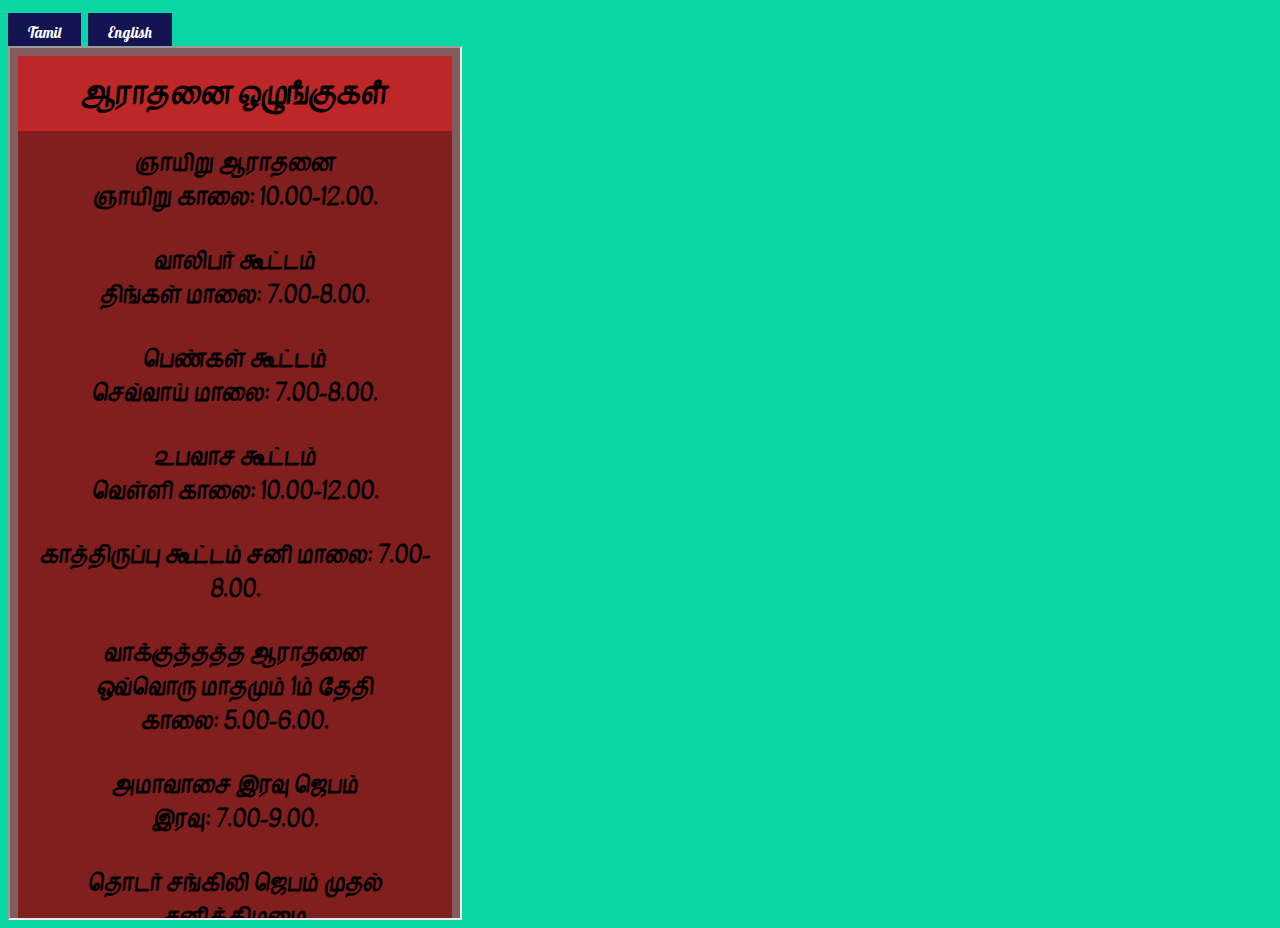
<file: ppc/timings.html>
<html>
<head>
  <link rel="preconnect" href="https://fonts.googleapis.com">
  <link rel="preconnect" href="https://fonts.gstatic.com" crossorigin>
  <link href="https://fonts.googleapis.com/css2?family=Festive&family=Lobster&display=swap" rel="stylesheet"> 
<title>Events</title>
<style>
body{
  font-family: 'Festive', cursive;
  font-family: 'Lobster', cursive;
  color: #fd06069d;
  font-size: 30px;
  background-color:rgb(11, 214, 163);
  background-size:1400px;
  background-position:inherit;
  background-repeat:repeat;
  background-position: auto;
  background-attachment: scroll;
}
a:link, a:visited {
  text-shadow:2px 2px 6p darkgray;
  background-color:#141452;
  font-size:15px;
  color: white;
  padding: 10px 20px;
  text-align: center;
  text-decoration: none;
}

a:hover, a:active {
  background-color: #f806ec;
}
div{
  font-family: 'Festive', cursive;
  font-family: 'Lobster', cursive;
  
}
</style>
<body>
<div>
</div>
<a href="tamil.html" target="box">Tamil</a>
<a href="english.html" target="box">English</a><br>
<iframe src="tamil.html"  height=870px" width="450px" name="box2" ></iframe>
</body>
</head>
</html>
</file>
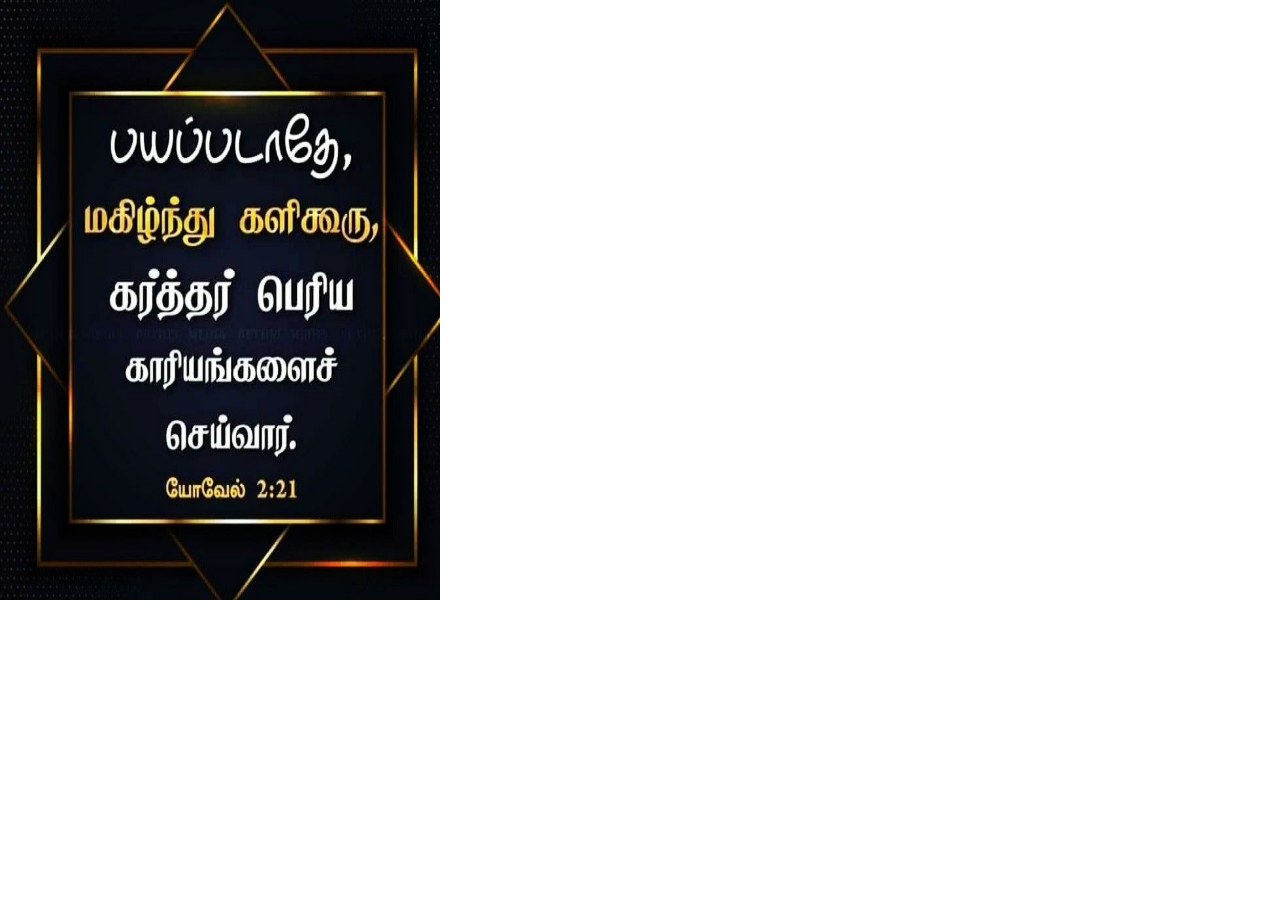
<file: ppc/todayverse.html>
<html>
    <head>
        <style>
            body{
                background-image: url(today.jpg);
                background-repeat: no-repeat;
                background-size: 440px 600px;
            }
        </style>
        <title>Bible verse</title>
        <body >

        </body>
    </head>
</html>
</file>
<file: ppc/style.css>
@import url('https://fonts.googleapis.com/css2?family=Poppins:wght@100;200;300;400;500;600;700;800;900&display=swap');
*{
  margin: 0;
  padding: 0;
  box-sizing: border-box;
  font-family: "Poppins", sans-serif;
  }

body{
  justify-content:right;
  align-items: top;
  background: #1D212B;
  background-repeat: no-repeat;
  background-size: 440px 600px;
}

.img-slider{
  position: relative;
  width: 420px;
  margin: 10px;
  background: #1D212B;
}
img.one {
  height: 100%;
  width: 100%;
}
.img-slider .slide{
  z-index: 1;
  position: absolute;
  clip-path: circle(0% at 0 50%);
}

.img-slider .slide.active{
  clip-path: circle(200% at 0 50%);
  transition: 2s;
  transition-property: clip-path;
}

.img-slider .slide img{
  z-index: 1;
  width:425px;
  height:545px;
  border-radius:5px;
}

.img-slider .slide .info{
  position: absolute;
  padding: 15px 30px;
}
.img-slider .navigation{
  z-index: 1;
  position: absolute;
  display: flex;
  top: 500px;
  left: 50%;
  transform: translateX(-50%);
}
.img-slider .navigation .btn{
  background: rgba(255, 255, 255, 0.5);
  width: 12px;
  height: 12px;
  margin: 10px;
  border-radius: 50%;
  cursor: pointer;
}
.img-slider .navigation .btn.active{
  background: #2696E9;
  box-shadow: 0 0 2px rgba(0, 0, 0, 0.5);
}
</file>
